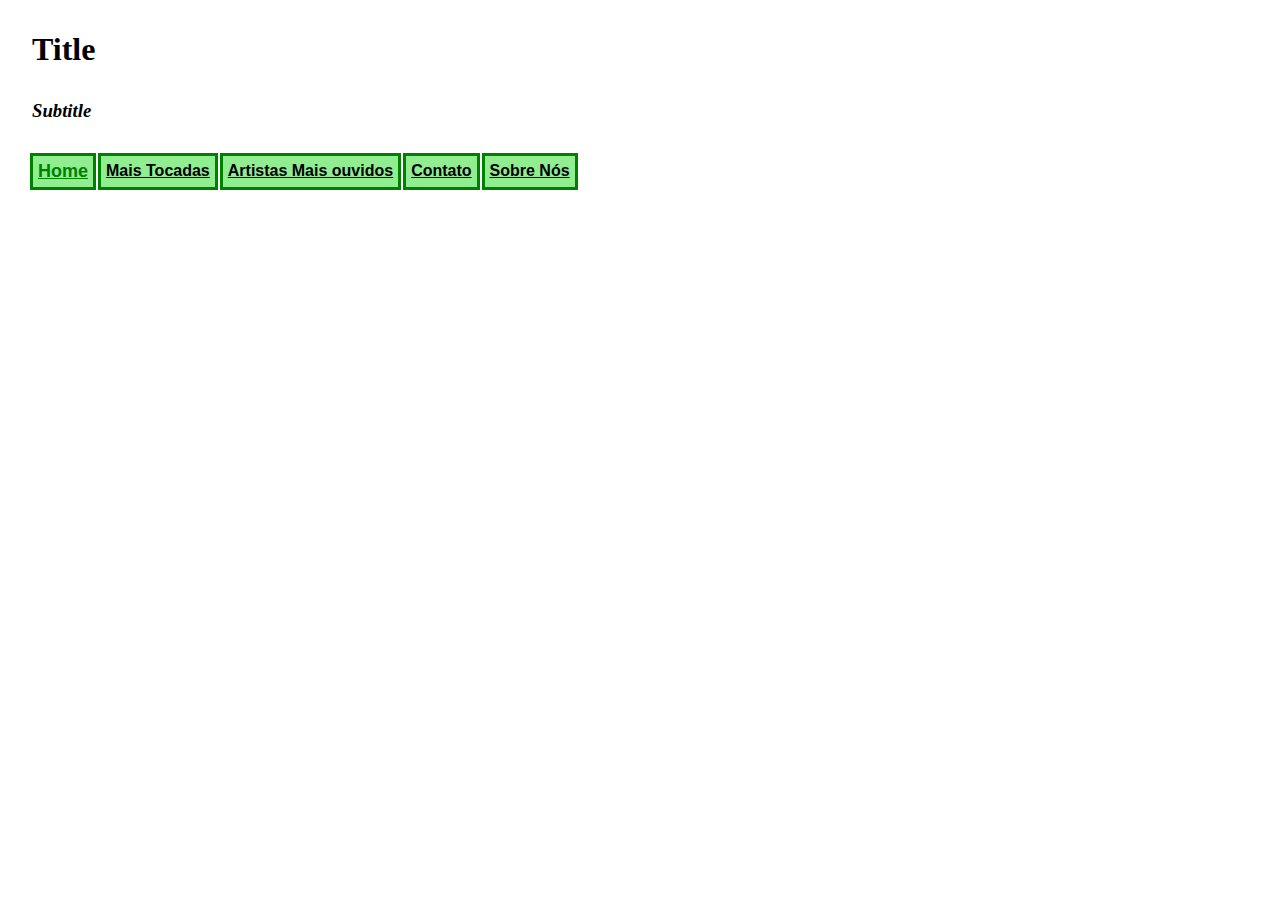
<file: index.html>
<!DOCTYPE html>
<html lang="pt-br">
    <head>    
        <link rel="stylesheet" type="text/css" href="css/style.css" media="screen"/>
        <meta charset="UTF-8">
        <title>INSIRA NOME</title>
        <h1>Title</h1>
        <h3><em>Subtitle</em></h3>
    </head>
    <body>
        <header>
            <section>
                <nav>
                    <table>
                        <thead>
                            <tr>
                                <th>
                                    <a href="home.html" class="ativo">Home</a>
                                </th>
                                <th>
                                    <a href="RankingSpotify.html">Mais Tocadas</a>
                                </th>
                                <th>
                                    <a href="RankingMusicos.html">Artistas Mais ouvidos</a>
                                </th>
                                <th>
                                    <a href="Contato.html">Contato</a>
                                </th>
                                <th>
                                    <a href="About.html">Sobre Nós</a>
                                </th>
                            </tr>
                        </thead>
                    </table>
                </nav>
            </section>
        </header>
        <footer>
            
        </footer>
    </body>
</html>
</file>
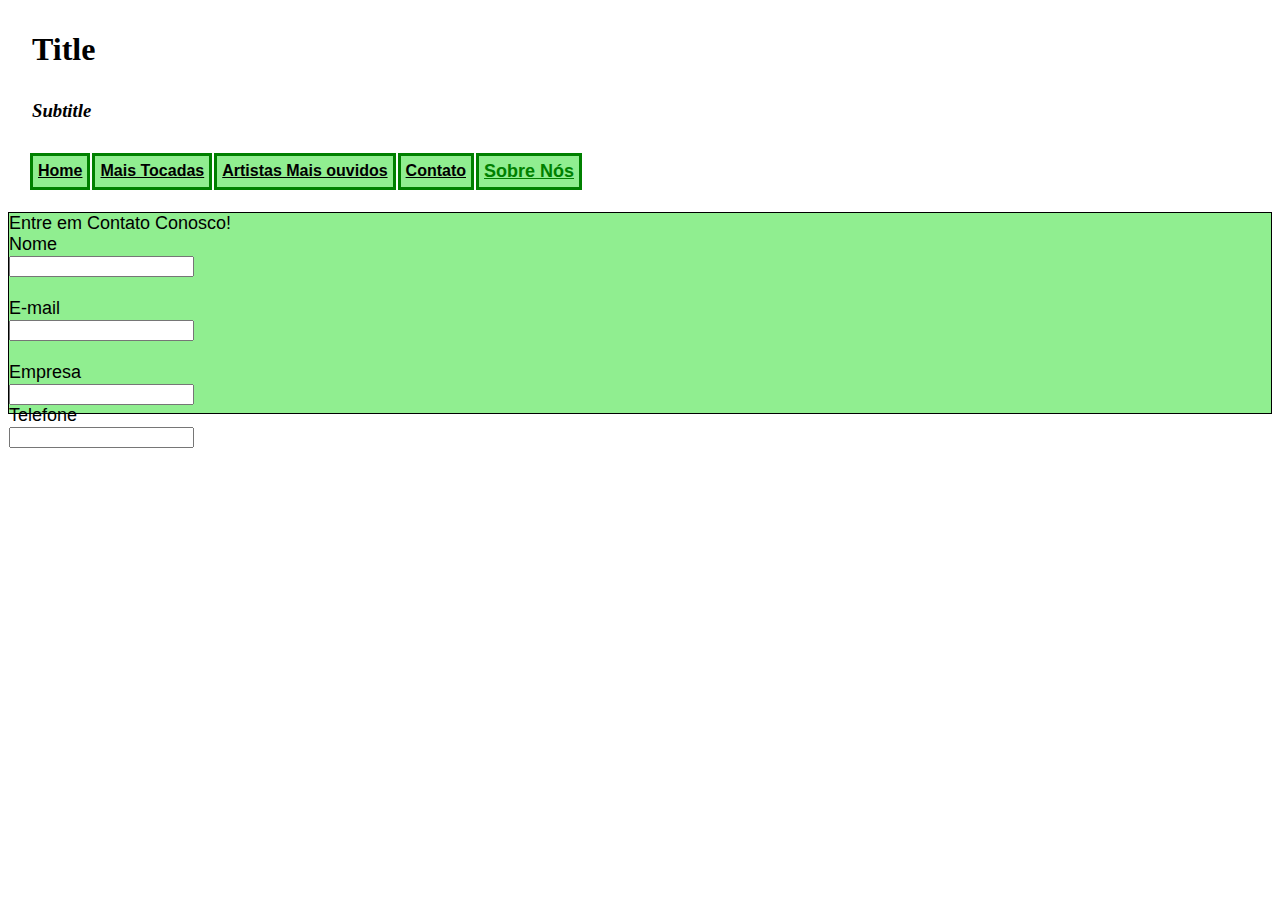
<file: About.html>
<!DOCTYPE html>
<html lang="pt-br">
    <head>   
        <link rel="stylesheet" type="text/css" href="css/style.css" media="screen"/> 
        <meta charset="UTF-8">
        <title>INSIRA NOME</title>
        <h1>Title</h1>
        <h3><em>Subtitle</em></h3>
    </head>
    <body>
        <header>
            <section>
                <nav>
                    <table>
                        <thead>
                            <tr>
                                <th>
                                    <a href="home.html">Home</a>
                                </th>
                                <th>
                                    <a href="RankingSpotify.html">Mais Tocadas</a>
                                </th>
                                <th>
                                    <a href="RankingMusicos.html">Artistas Mais ouvidos</a>
                                </th>
                                <th>
                                    <a href="Contato.html">Contato</a>
                                </th>
                                <th>
                                    <a href="About.html" class="ativo">Sobre Nós</a>
                                </th>
                            </tr>
                        </thead>
                    </table>
                </nav>
            </section>
        </header>
        <div>Entre em Contato Conosco!
            <Form>
                <label for="nome" class="nomeText">Nome</label><br>
                <input id="nome" class="nome" type="text" name="nome" maxlength="30"><br></br>

                <label for="email">E-mail</label><br>
                <input id="email" class="email" type="text" name="email" maxlength="30"><br></br>

                <label for="empresa">Empresa</label><br>
                <input id="empresa" class="empresa" type="text" name="empresa" maxlength="50"><br>
                
                <label for="telefone">Telefone</label><br>
                <input id="telefone" class="telefone" type="text" name="telefone" maxlength="11">
            </Form>
        </div>
        <footer>

        </footer>
    </body>
</html>
</file>
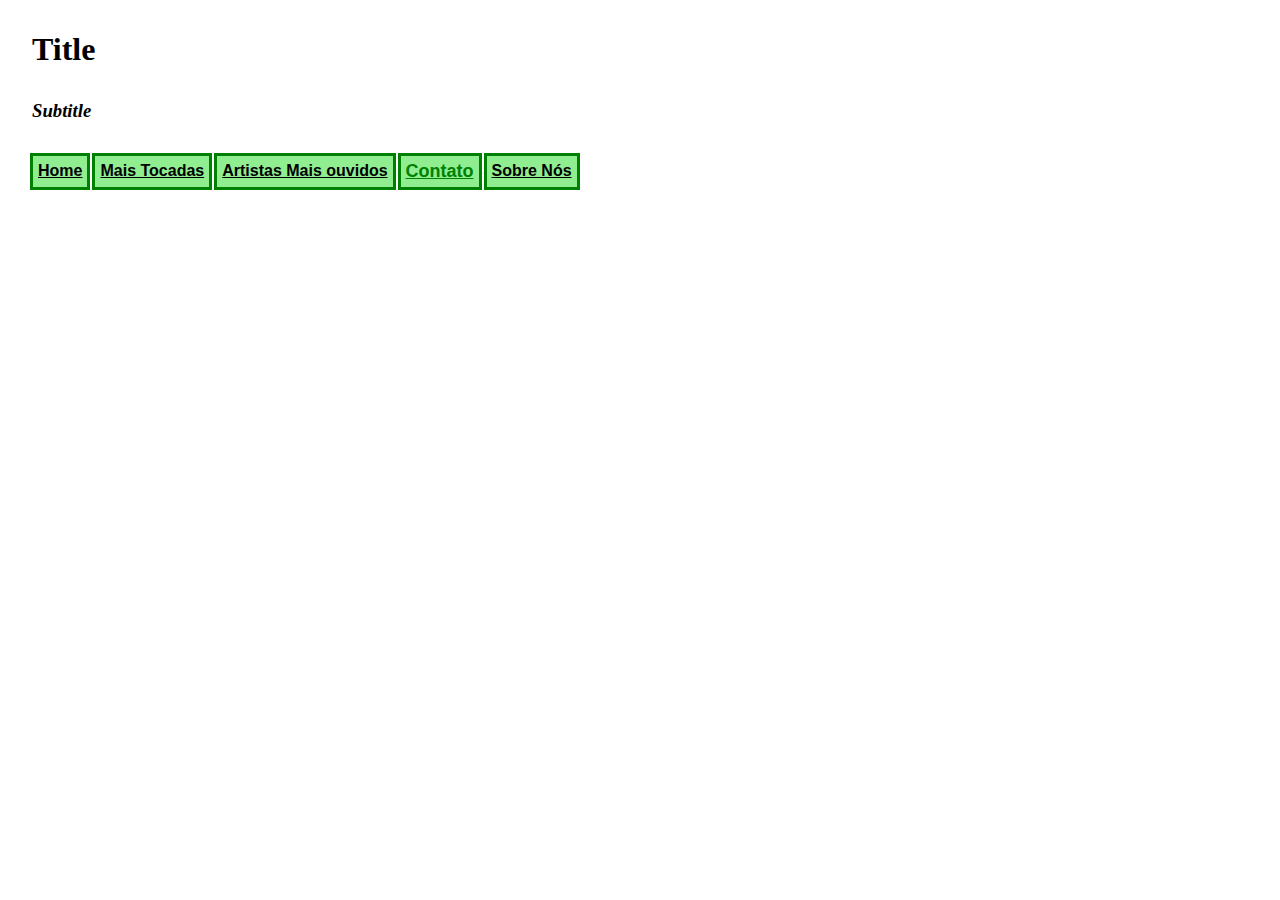
<file: Contato.html>
<!DOCTYPE html>
<html lang="pt-br">
    <head>    
        <link rel="stylesheet" type="text/css" href="css/style.css" media="screen"/>
        <meta charset="UTF-8">
        <title>INSIRA NOME</title>
        <h1>Title</h1>
        <h3><em>Subtitle</em></h3>
    </head>
    <body>
        <header>
            <section>
                <nav>
                    <table>
                        <thead>
                            <tr>
                                <th>
                                    <a href="home.html">Home</a>
                                </th>
                                <th>
                                    <a href="RankingSpotify.html">Mais Tocadas</a>
                                </th>
                                <th>
                                    <a href="RankingMusicos.html">Artistas Mais ouvidos</a>
                                </th>
                                <th>
                                    <a href="Contato.html" class="ativo">Contato</a>
                                </th>
                                <th>
                                    <a href="About.html">Sobre Nós</a>
                                </th>
                            </tr>
                        </thead>
                    </table>
                </nav>
            </section>
        </header>
        <footer>
            
        </footer>
    </body>
</html>
</file>
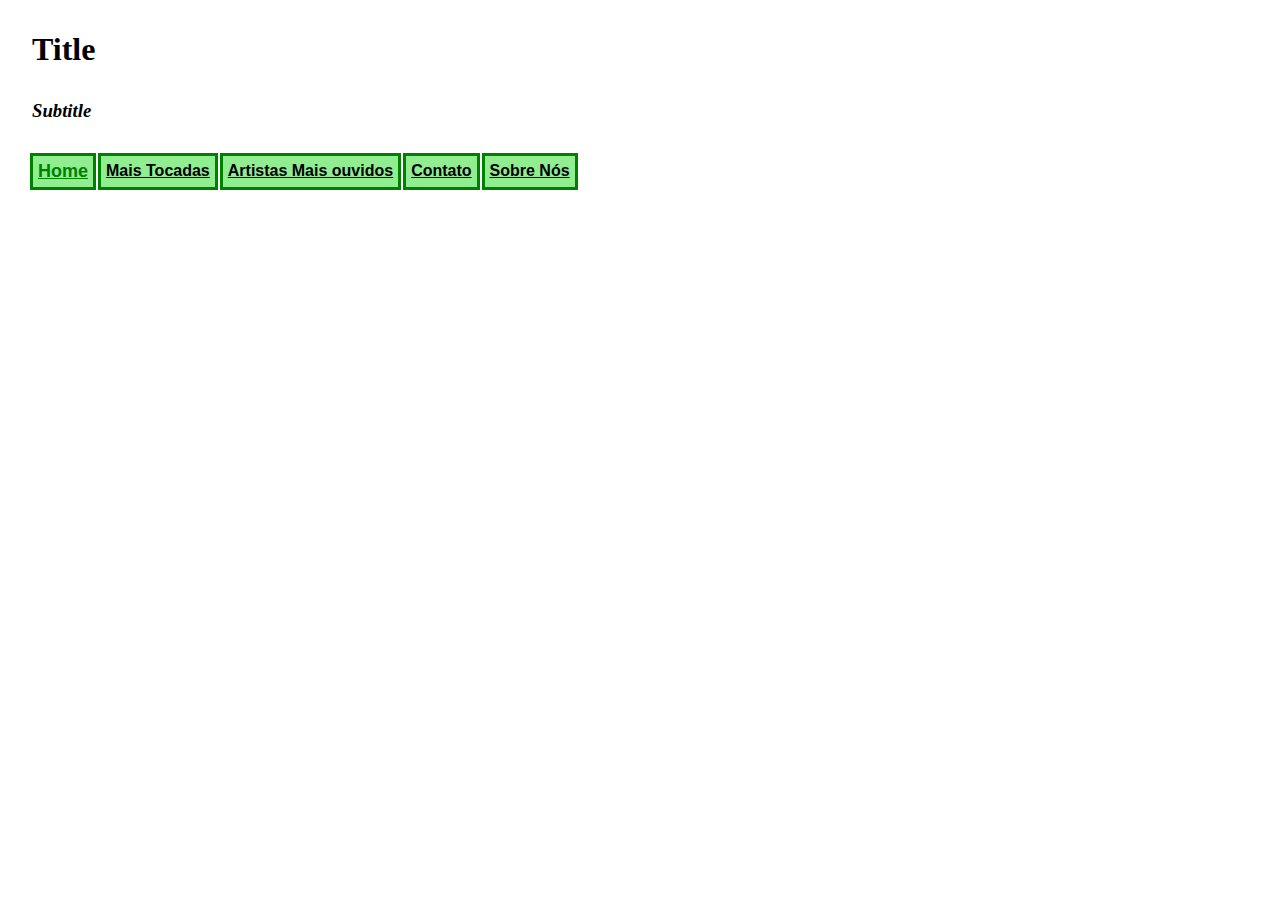
<file: home.html>
<!DOCTYPE html>
<html lang="pt-br">
    <head>    
        <link rel="stylesheet" type="text/css" href="css/style.css" media="screen"/>
        <meta charset="UTF-8">
        <title>INSIRA NOME</title>
        <h1>Title</h1>
        <h3><em>Subtitle</em></h3>
    </head>
    <body>
        <header>
            <section>
                <nav>
                    <table>
                        <thead>
                            <tr>
                                <th>
                                    <a href="home.html" class="ativo">Home</a>
                                </th>
                                <th>
                                    <a href="RankingSpotify.html">Mais Tocadas</a>
                                </th>
                                <th>
                                    <a href="RankingMusicos.html">Artistas Mais ouvidos</a>
                                </th>
                                <th>
                                    <a href="Contato.html">Contato</a>
                                </th>
                                <th>
                                    <a href="About.html">Sobre Nós</a>
                                </th>
                            </tr>
                        </thead>
                    </table>
                </nav>
            </section>
        </header>
        <footer>
            
        </footer>
    </body>
</html>
</file>
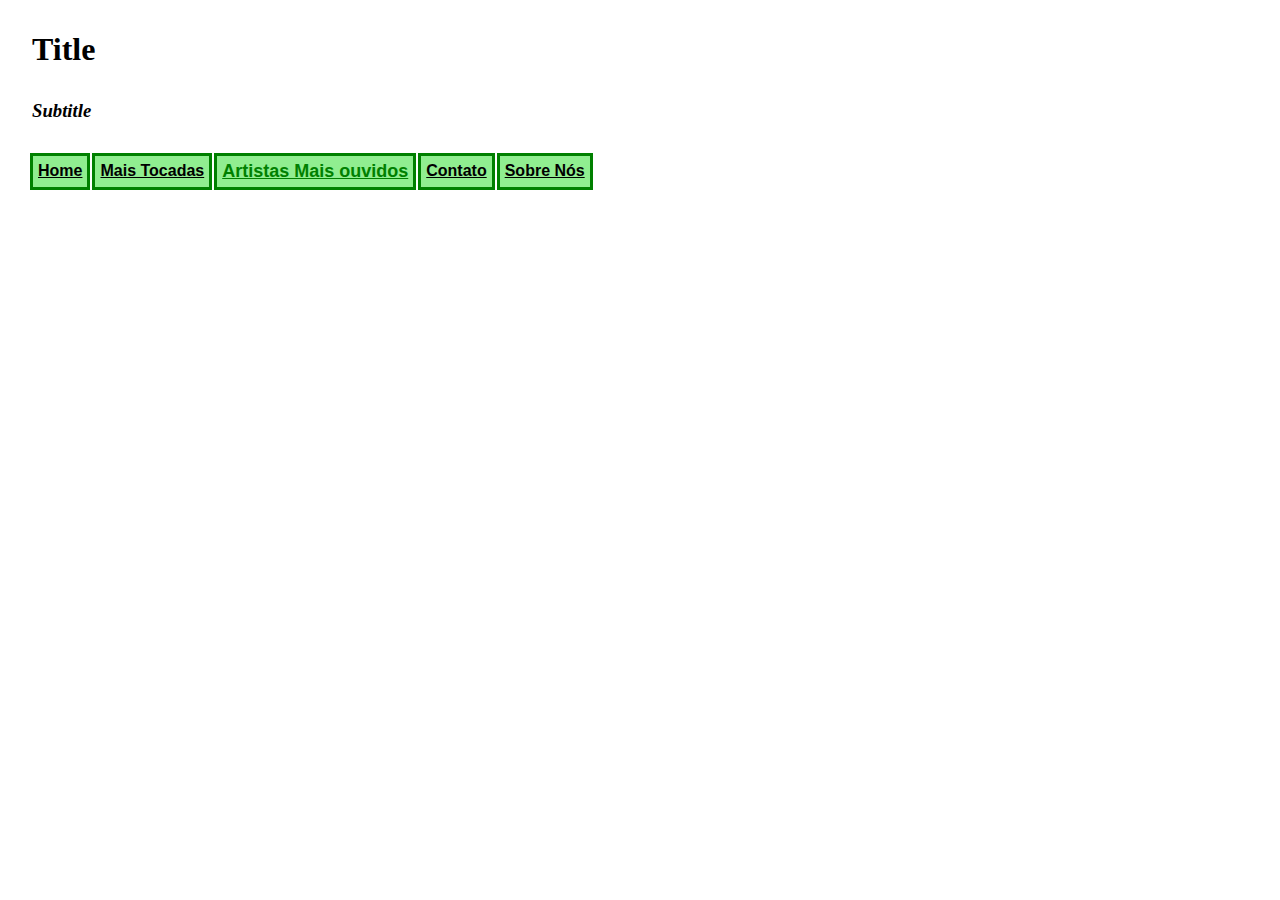
<file: RankingMusicos.html>
<!DOCTYPE html>
<html lang="pt-br">
    <head> 
        <link rel="stylesheet" type="text/css" href="css/style.css" media="screen"/>   
        <meta charset="UTF-8">
        <title>INSIRA NOME</title>
        <h1>Title</h1>
        <h3><em>Subtitle</em></h3>
    </head>
    <body>
        <header>
            <section>
                <nav>
                    <table>
                        <thead>
                            <tr>
                                <th>
                                    <a href="home.html">Home</a>
                                </th>
                                <th>
                                    <a href="RankingSpotify.html">Mais Tocadas</a>
                                </th>
                                <th>
                                    <a href="RankingMusicos.html"class="ativo">Artistas Mais ouvidos</a>
                                </th>
                                <th>
                                    <a href="Contato.html">Contato</a>
                                </th>
                                <th>
                                    <a href="About.html">Sobre Nós</a>
                                </th>
                            </tr>
                        </thead>
                    </table>
                </nav>
            </section>
        </header>
        <footer>

        </footer>
    </body>
</html>
</file>
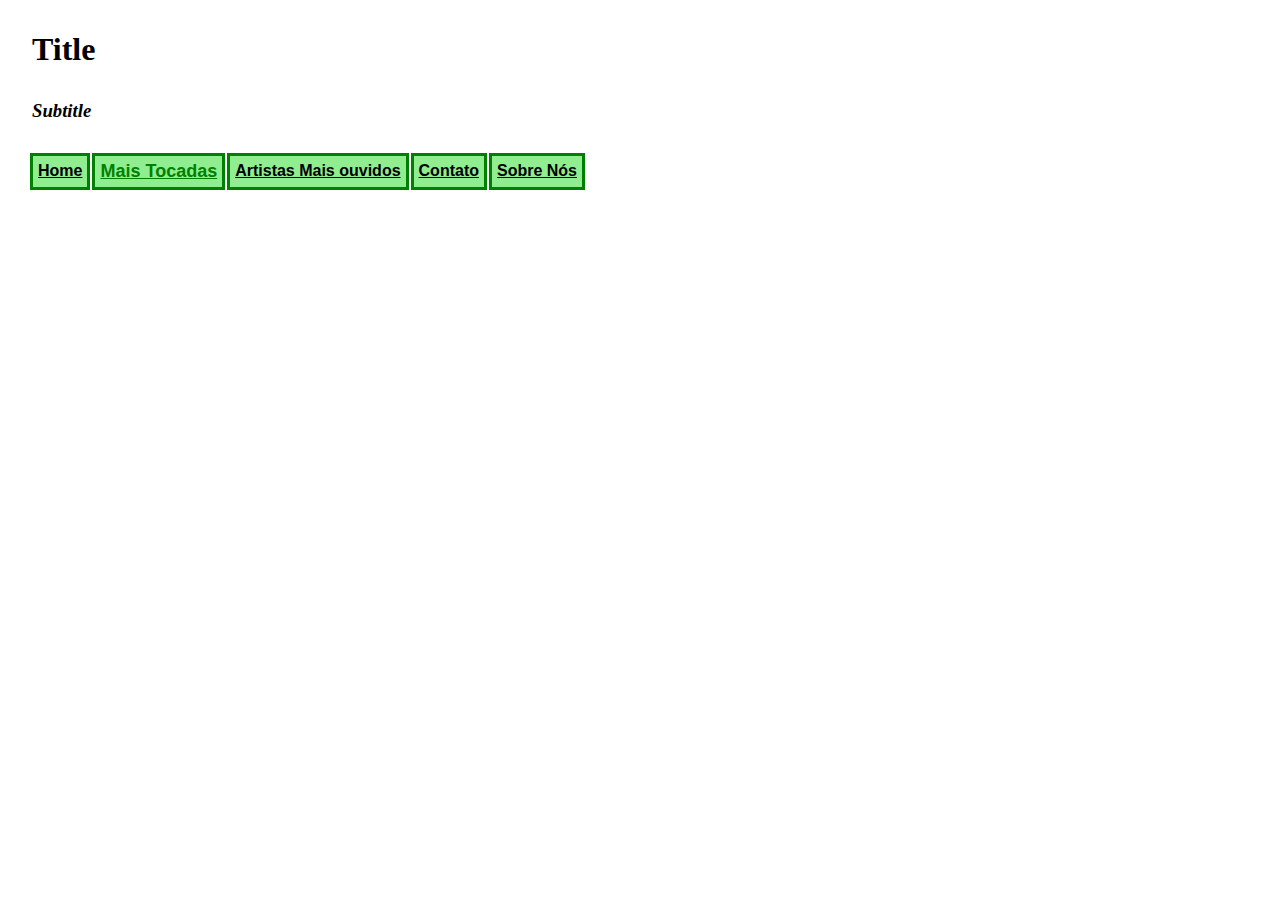
<file: RankingSpotify.html>
<!DOCTYPE html>
<html lang="pt-br">
    <head>    
        <link rel="stylesheet" type="text/css" href="css/style.css" media="screen"/>
        <meta charset="UTF-8">
        <title>INSIRA NOME</title>
        <h1>Title</h1>
        <h3><em>Subtitle</em></h3>
    </head>
    <body>
        <header>
            <section>
                <nav>
                    <table>
                        <thead>
                            <tr>
                                <th>
                                    <a href="home.html">Home</a>
                                </th>
                                <th>
                                    <a href="RankingSpotify.html"class="ativo">Mais Tocadas</a>
                                </th>
                                <th>
                                    <a href="RankingMusicos.html">Artistas Mais ouvidos</a>
                                </th>
                                <th>
                                    <a href="Contato.html">Contato</a>
                                </th>
                                <th>
                                    <a href="About.html">Sobre Nós</a>
                                </th>
                            </tr>
                        </thead>
                    </table>
                </nav>
            </section>
        </header>
        <footer>
            
        </footer>
    </body>
</html>
</file>
<file: css/style.css>
h1,h3{
    padding: 10px 10px 0px 24px;
}
a{
    font-family: Arial;
    color: black;
}
.ativo{
    font-family: arial;;
    color: green;
    font-family: Arial;
    font-size: large;
}
.ativo:hover{
    font-style: unset;
}
tr, th{
    border: 3px green solid;
    background: lightgreen;
    padding: 5px;
}
tr, th:hover{
    background: lightgrey;
}
header{
    padding: 10px 0px 20px 20px;
}
img{
    size: 50;
}
div{
    font-size: large;
    font-family: Arial;
    background: lightgreen;
    border: 1px black solid;
    width: auto;
    height: 200px;
}
.form2{
    float: left;
}
</file>
